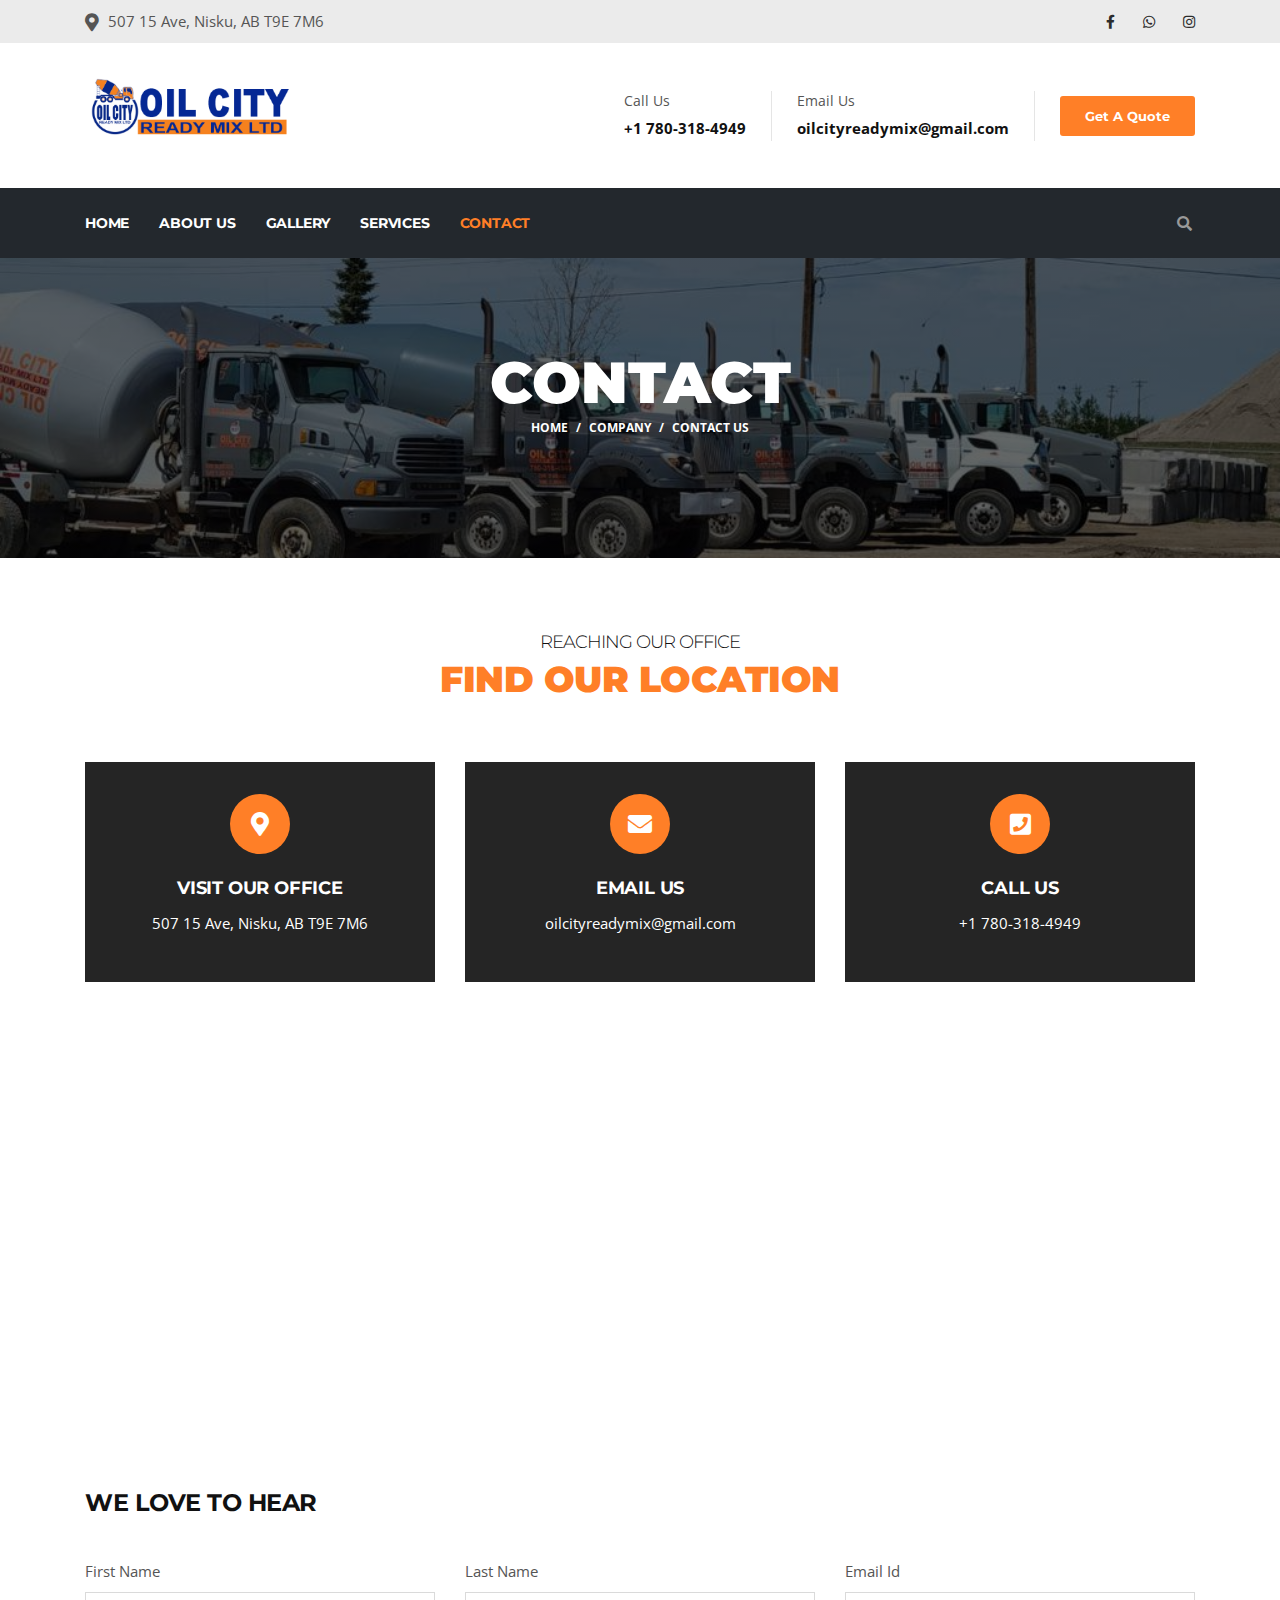
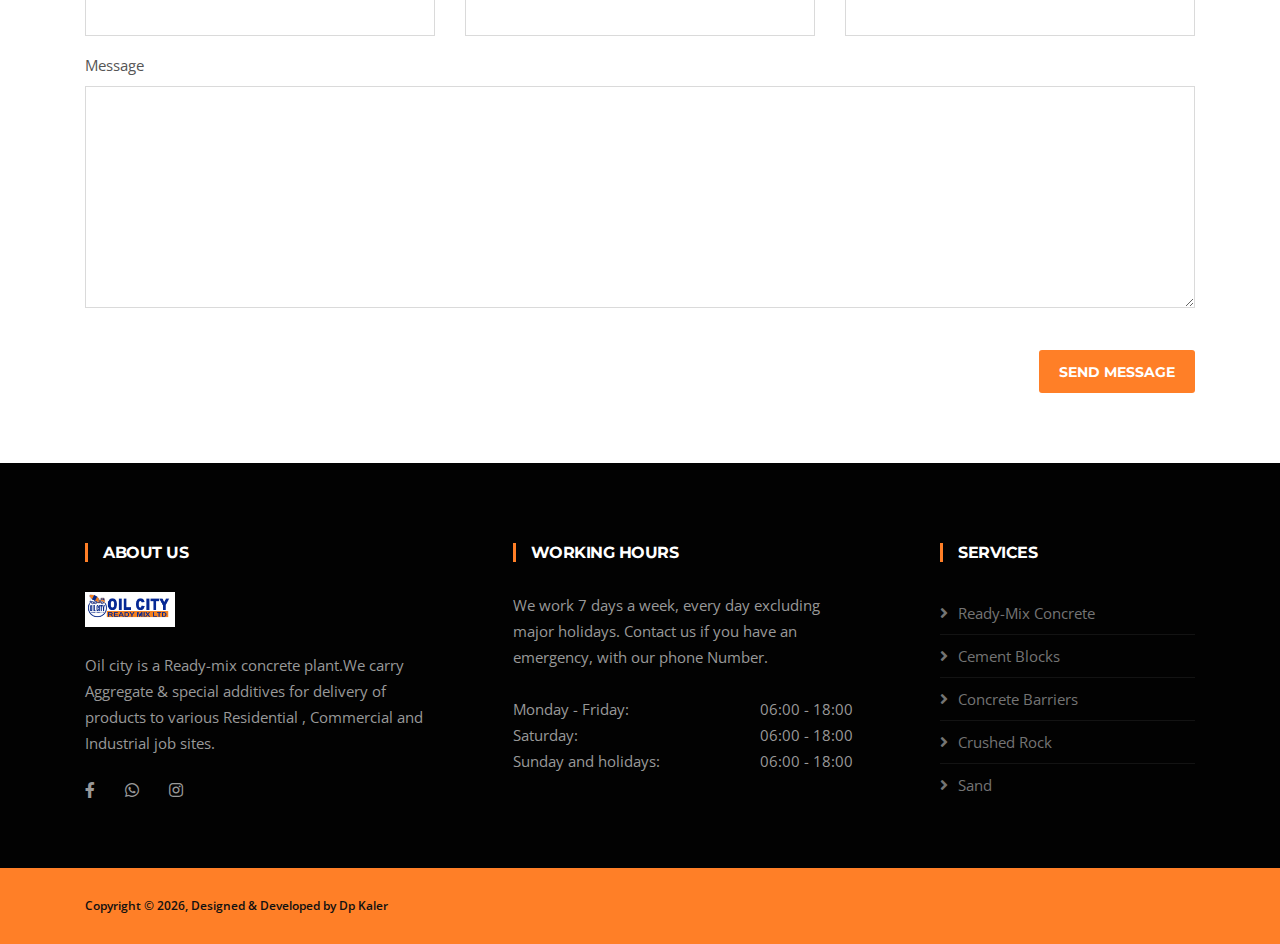
<file: contact.html>
<!DOCTYPE html>
<html lang="en">

<head>

  <!-- Basic Page Needs
================================================== -->
  <meta charset="utf-8">
  <title>Oil City - Ready Mix Ltd</title>

  <!-- Mobile Specific Metas
================================================== -->
  <meta http-equiv="X-UA-Compatible" content="IE=edge">
  <meta name="description" content="Construction Html5 Template">
  <meta name="viewport" content="width=device-width, initial-scale=1.0, maximum-scale=5.0">

  <!-- Favicon
================================================== -->
  <link rel="icon" type="image/png" href="images/favicon.png">

  <!-- CSS
================================================== -->
  <!-- Bootstrap -->
  <link rel="stylesheet" href="plugins/bootstrap/bootstrap.min.css">
  <!-- FontAwesome -->
  <link rel="stylesheet" href="plugins/fontawesome/css/all.min.css">
  <!-- Animation -->
  <link rel="stylesheet" href="plugins/animate-css/animate.css">
  <!-- slick Carousel -->
  <link rel="stylesheet" href="plugins/slick/slick.css">
  <link rel="stylesheet" href="plugins/slick/slick-theme.css">
  <!-- Colorbox -->
  <link rel="stylesheet" href="plugins/colorbox/colorbox.css">
  <!-- Template styles-->
  <link rel="stylesheet" href="css/style.css">

</head>

<body>
  <div class="body-inner">

    <div id="top-bar" class="top-bar">
      <div class="container">
        <div class="row">
          <div class="col-lg-8 col-md-8">
            <ul class="top-info text-center text-md-left">
              <li><i class="fas fa-map-marker-alt"></i>
                <p class="info-text">507 15 Ave, Nisku, AB T9E 7M6</p>
              </li>
            </ul>
          </div>
          <!--/ Top info end -->

          <div class="col-lg-4 col-md-4 top-social text-center text-md-right">
            <ul class="list-unstyled">
              <li>
                <a title="Facebook" target="_blank" href="https://www.facebook.com/Oil-City-Ready-Mix-Ltd-101656518769703">
                  <span class="social-icon"><i class="fab fa-facebook-f"></i></span>
                </a>
                <a title="WhatsApp" href="https://api.whatsapp.com/send?phone=7803184949" method="get" target="_blank">
                  <span class="social-icon"><i class="fab fa-whatsapp"></i></i></span>
                </a>
                <a title="Instagram" target="_blank" href="https://instagram.com/themefisher.com">
                  <span class="social-icon"><i class="fab fa-instagram"></i></span>
                </a>

              </li>
            </ul>
          </div>
          <!--/ Top social end -->
        </div>
        <!--/ Content row end -->
      </div>
      <!--/ Container end -->
    </div>
    <!--/ Topbar end -->
    <!-- Header start -->
    <header id="header" class="header-one">
      <div class="bg-white">
        <div class="container">
          <div class="logo-area">
            <div class="row align-items-center">
              <div class="logo col-lg-3 text-center text-lg-left mb-3 mb-md-5 mb-lg-0">
                <a class="d-block" href="index.html">
                  <img loading="lazy" src="images/logo.png" alt="Oil City">
                </a>
              </div><!-- logo end -->

              <div class="col-lg-9 header-right">
                <ul class="top-info-box">
                  <li>
                    <div class="info-box">
                      <div class="info-box-content">
                        <p class="info-box-title">Call Us</p>
                        <p class="info-box-subtitle">+1 780-318-4949</p>
                      </div>
                    </div>
                  </li>
                  <li>
                    <div class="info-box">
                      <div class="info-box-content">
                        <p class="info-box-title">Email Us</p>
                        <p class="info-box-subtitle">oilcityreadymix@gmail.com</p>
                      </div>
                    </div>
                  </li>
                 
                  <li class="header-get-a-quote">
                    <a class="btn btn-primary" href="contact.html">Get A Quote</a>
                  </li>
                </ul><!-- Ul end -->
              </div><!-- header right end -->
            </div><!-- logo area end -->

          </div><!-- Row end -->
        </div><!-- Container end -->
      </div>

      <div class="site-navigation">
        <div class="container">
          <div class="row">
            <div class="col-lg-12">
              <nav class="navbar navbar-expand-lg navbar-dark p-0">
                <button class="navbar-toggler" type="button" data-toggle="collapse" data-target=".navbar-collapse"
                  aria-controls="navbar-collapse" aria-expanded="false" aria-label="Toggle navigation">
                  <span class="navbar-toggler-icon"></span>
                </button>

                <div id="navbar-collapse" class="collapse navbar-collapse">
                  <ul class="nav navbar-nav mr-auto">
                    <li class="nav-item dropdown">
                      <a href="index.html" class="nav-link">Home</a>
                      <!-- <ul class="dropdown-menu" role="menu">
                            <li class="active"><a href="index.html">Home One</a></li>
                            <li><a href="index-2.html">Home Two</a></li>
                          </ul> -->
                    </li>

                    <li class="nav-item dropdown">
                      <a href="about.html" class="nav-link">About Us</a>
                     
                    </li>

                     <li class="nav-item dropdown">
                          <a href="projects.html" class="nav-link">GALLERY </a>
                          
                      </li> 

                    <li class="nav-item">
                      <a href="services.html" class="nav-link">Services</a>
                     

                    

                    <li class="nav-item active"><a class="nav-link" href="contact.html">Contact</a></li>
                  </ul>
                </div>
              </nav>
            </div>
            <!--/ Col end -->
          </div>
          <!--/ Row end -->

          <div class="nav-search">
            <span id="search"><i class="fa fa-search"></i></span>
          </div><!-- Search end -->

          <div class="search-block" style="display: none;">
            <label for="search-field" class="w-100 mb-0">
              <input type="text" class="form-control" id="search-field" placeholder="Type what you want and enter">
            </label>
            <span class="search-close">&times;</span>
          </div><!-- Site search end -->
        </div>
        <!--/ Container end -->

      </div>
      <!--/ Navigation end -->
    </header>
    <!--/ Header end -->
    <div id="banner-area" class="banner-area" style="background-image:linear-gradient(rgba(0,0,0,0.6),rgba(0,0,0,0.6)),url(images/banner/banner1.jpg)">
      <div class="banner-text">
        <div class="container">
          <div class="row">
            <div class="col-lg-12">
              <div class="banner-heading">
                <h1 class="banner-title">Contact</h1>
                <nav aria-label="breadcrumb">
                  <ol class="breadcrumb justify-content-center">
                    <li class="breadcrumb-item"><a href="#">Home</a></li>
                    <li class="breadcrumb-item"><a href="#">Company</a></li>
                    <li class="breadcrumb-item active" aria-current="page">Contact Us</li>
                  </ol>
                </nav>
              </div>
            </div><!-- Col end -->
          </div><!-- Row end -->
        </div><!-- Container end -->
      </div><!-- Banner text end -->
    </div><!-- Banner area end -->

    <section id="main-container" class="main-container">
      <div class="container">

        <div class="row text-center">
          <div class="col-12">
            <h2 class="section-title">Reaching our Office</h2>
            <h3 class="section-sub-title">Find Our Location</h3>
          </div>
        </div>
        <!--/ Title row end -->

        <div class="row">
          <div class="col-md-4">
            <div class="ts-service-box-bg text-center h-100">
              <span class="ts-service-icon icon-round">
                <i class="fas fa-map-marker-alt mr-0"></i>
              </span>
              <div class="ts-service-box-content">
                <h4>Visit Our Office</h4>
                <p>507 15 Ave, Nisku, AB T9E 7M6</p>
              </div>
            </div>
          </div><!-- Col 1 end -->

          <div class="col-md-4">
            <div class="ts-service-box-bg text-center h-100">
              <span class="ts-service-icon icon-round">
                <i class="fa fa-envelope mr-0"></i>
              </span>
              <div class="ts-service-box-content">
                <h4>Email Us</h4>
                <p>oilcityreadymix@gmail.com</p>
              </div>
            </div>
          </div><!-- Col 2 end -->

          <div class="col-md-4">
            <div class="ts-service-box-bg text-center h-100">
              <span class="ts-service-icon icon-round">
                <i class="fa fa-phone-square mr-0"></i>
              </span>
              <div class="ts-service-box-content">
                <h4>Call Us</h4>
                <p>+1 780-318-4949</p>
              </div>
            </div>
          </div><!-- Col 3 end -->

        </div><!-- 1st row end -->

        <div class="gap-60"></div>

        <div class="google-map">
          <iframe width="100%" height="400" frameborder="0" scrolling="no" marginheight="0" marginwidth="0" id="gmap_canvas" src="https://maps.google.com/maps?width=800&amp;height=400&amp;hl=en&amp;q=%20507%2015%20Ave%20Nisku,%20AB%20%20Canada+(Oil%20City%20Ready%20Mix)&amp;t=&amp;z=12&amp;ie=UTF8&amp;iwloc=B&amp;output=embed"></iframe><script type='text/javascript' src='https://embedmaps.com/google-maps-authorization/script.js?id=66cb55c9728f1adbfe70b30ba1f78612721b944a'></script>
        </div>

        <div class="gap-40"></div>

        <div class="row">
          <div class="col-md-12">
            <h3 class="column-title">We love to hear</h3>
            <!-- contact form works with formspree.io  -->
            <!-- contact form activation doc: https://docs.themefisher.com/constra/contact-form/ -->
            <form id="contact-form" name="submit-to-google-sheet">
              <div class="error-container"></div>
              <div class="row">
                <div class="col-md-4">
                  <div class="form-group">
                    <label>First Name</label>
                    <input class="form-control form-control-name" name="First Name" id="name" placeholder="" type="text"
                      required>
                  </div>
                </div>
                <div class="col-md-4">
                  <div class="form-group">
                    <label>Last Name</label>
                    <input class="form-control form-control-email" name="Last Name" id="lastname" placeholder="" type="text"
                      required>
                  </div>
                </div>
                <div class="col-md-4">
                  <div class="form-group">
                    <label>Email Id</label>
                    <input class="form-control form-control-subject" name="Email Id" id="email" placeholder="" type="email"
                      required>
                  </div>
                </div>
              </div>
              <div class="form-group">
                <label>Message</label>
                <textarea class="form-control form-control-message" name="Message" id="message" placeholder="" rows="10"
                  required></textarea>
              </div>
              <div class="text-right"><br>
                <button class="btn btn-primary solid blank" type="submit">Send Message</button>
              </div>
            </form>
          </div>

        </div><!-- Content row -->
      </div><!-- Conatiner end -->
    </section><!-- Main container end -->

    <footer id="footer" class="footer bg-overlay">
      <div class="footer-main">
        <div class="container">
          <div class="row justify-content-between">
            <div class="col-lg-4 col-md-6 footer-widget footer-about">
              <h3 class="widget-title">About Us</h3>
              <img loading="lazy" class="footer-logo" src="images/footer-logo.png" alt="Constra">
              <p>Oil city is a Ready-mix concrete plant.We carry Aggregate & special additives for delivery of products to
                various Residential ,
                Commercial and Industrial job sites.
              </p>
              <div class="footer-social">
                <ul>
                  <li><a href="https://facebook.com/themefisher" aria-label="Facebook"><i
                        class="fab fa-facebook-f"></i></a></li>
                  <li><a href="https://twitter.com/themefisher" aria-label="WhatsApp"><i class="fab fa-whatsapp"></i></a>
                  </li>
                  <li><a href="https://instagram.com/themefisher" aria-label="Instagram"><i
                        class="fab fa-instagram"></i></a></li>
    
                </ul>
              </div><!-- Footer social end -->
            </div><!-- Col end -->

            <div class="col-lg-4 col-md-6 footer-widget mt-5 mt-md-0">
              <h3 class="widget-title">Working Hours</h3>
              <div class="working-hours">
                We work 7 days a week, every day excluding major holidays. Contact us if you have an emergency, with our
                phone Number.
                <br><br> Monday - Friday: <span class="text-right">06:00 - 18:00 </span>
                <br> Saturday: <span class="text-right">06:00 - 18:00</span>
                <br> Sunday and holidays: <span class="text-right">06:00 - 18:00</span>
              </div>
            </div><!-- Col end -->

            <div class="col-lg-3 col-md-6 mt-5 mt-lg-0 footer-widget">
              <h3 class="widget-title">Services</h3>
              <ul class="list-arrow">
                <li><a href="index.html">Ready-Mix Concrete</a></li>
              <li><a href="contact.html">Cement Blocks</a></li>
              <li><a href="contact.html">Concrete Barriers</a></li>
              <li><a href="contact.html">Crushed Rock </a></li>
              <li><a href="contact.html">Sand</a></li>
              </ul>
            </div><!-- Col end -->
          </div><!-- Row end -->
        </div><!-- Container end -->
      </div><!-- Footer main end -->

      <div class="copyright">
        <div class="container">
          <div class="row align-items-center">
            <div class="col-md-12">
              <div class="copyright-info">
                <span>Copyright &copy; <script>
                    document.write(new Date().getFullYear())
                  </script>, Designed &amp; Developed by <a >Dp Kaler</a></span>
              </div>
            </div>

           

          <div id="back-to-top" data-spy="affix" data-offset-top="10" class="back-to-top position-fixed">
            <button class="btn btn-primary" title="Back to Top">
              <i class="fa fa-angle-double-up"></i>
            </button>
          </div>

        </div><!-- Container end -->
      </div><!-- Copyright end -->
    </footer><!-- Footer end -->


    <!-- Javascript Files
  ================================================== -->

    <!-- initialize jQuery Library -->
    <script src="plugins/jQuery/jquery.min.js"></script>
    <!-- Bootstrap jQuery -->
    <script src="plugins/bootstrap/bootstrap.min.js" defer></script>
    <!-- Slick Carousel -->
    <script src="plugins/slick/slick.min.js"></script>
    <script src="plugins/slick/slick-animation.min.js"></script>
    <!-- Color box -->
    <script src="plugins/colorbox/jquery.colorbox.js"></script>
    <!-- shuffle -->
    <script src="plugins/shuffle/shuffle.min.js" defer></script>

    <!-- Template custom -->
    <script src="js/script.js"></script>
    <script src="https://wzrd.in/standalone/formdata-polyfill"></script>
    <script src="https://wzrd.in/standalone/promise-polyfill@latest"></script>
    <script src="https://wzrd.in/standalone/whatwg-fetch@latest"></script>

    <script>
      const scriptURL = "https://script.google.com/macros/s/AKfycbyoZcL6lTU5dp2O6f3IMP7TWs7dS0IF6sJNHuiAhma7TRxDRiRAU3Z53adtHDnUBNOd/exec";
      const form = document.forms['submit-to-google-sheet']

      form.addEventListener('submit', e => {
        e.preventDefault()
        fetch(scriptURL, { method: 'POST', body: new FormData(form) })
          .then(response => {
            console.log('Success!', response);
            alert("Submitted your message")
          })
          .catch(error => console.error('Error!', error.message))
      })
    </script> 

  </div><!-- Body inner end -->
</body>

</html>
</file>
<file: plugins/colorbox/colorbox.css>
/*
    Colorbox Core Style:
    The following CSS is consistent between example themes and should not be altered.
*/
#colorbox, #cboxOverlay, #cboxWrapper{position:absolute; top:0; left:0; z-index:9999; overflow:hidden; -webkit-transform: translate3d(0,0,0);}
#cboxWrapper {max-width:none;}
#cboxOverlay{position:fixed; width:100%; height:100%;}
#cboxMiddleLeft, #cboxBottomLeft{clear:left;}
#cboxContent{position:relative;}
#cboxLoadedContent{overflow:auto; -webkit-overflow-scrolling: touch;}
#cboxTitle{margin:0;}
#cboxLoadingOverlay, #cboxLoadingGraphic{position:absolute; top:0; left:0; width:100%; height:100%;}
#cboxPrevious, #cboxNext, #cboxClose, #cboxSlideshow{cursor:pointer;}
.cboxPhoto{float:left; margin:auto; border:0; display:block; max-width:none; -ms-interpolation-mode:bicubic;}
.cboxIframe{width:100%; height:100%; display:block; border:0; padding:0; margin:0;}
#colorbox, #cboxContent, #cboxLoadedContent{box-sizing:content-box; -moz-box-sizing:content-box; -webkit-box-sizing:content-box;}

/* 
    User Style:
    Change the following styles to modify the appearance of Colorbox.  They are
    ordered & tabbed in a way that represents the nesting of the generated HTML.
*/
#cboxOverlay{background:#000; background: rgba(0,0,0,.9); opacity: 0.9; filter: alpha(opacity = 90);}
#colorbox{outline:0;}
#cboxContent{margin-top:20px;background:#000;}
.cboxIframe{background:#fff;}
#cboxError{padding:50px; border:1px solid #ccc;}
#cboxLoadedContent{border:0 solid #000; background:#fff;}
#cboxTitle{position:absolute; top:-20px; left:0; color:#ccc;}
#cboxCurrent{position:absolute; top:0; right:0px; color:#ccc;background-color: rgba(0,0,0,0.95); width: 100%;}
#cboxLoadingGraphic{background:url(../images/loading.gif) no-repeat center center;}

/* these elements are buttons, and may need to have additional styles reset to avoid unwanted base styles */
#cboxPrevious, #cboxNext, #cboxSlideshow, #cboxClose {border:0; padding:0; margin:0; overflow:visible; width:auto; background:none;}

/* avoid outlines on :active (mouseclick), but preserve outlines on :focus (tabbed navigating) */
#cboxPrevious:active, #cboxNext:active, #cboxSlideshow:active, #cboxClose:active {outline:0;}

#cboxSlideshow{position:absolute; top:-20px; right:90px; color:#fff;}
#cboxPrevious{position:absolute; top:50%; left:0; margin-top:-32px; background:url(controls.png) no-repeat top left; width:28px; height:65px; text-indent:-9999px;}
#cboxPrevious:hover{background-position:bottom left;}
#cboxNext{position:absolute; top:50%; right:0; margin-top:-32px; background:url(controls.png) no-repeat top right; width:28px; height:65px; text-indent:-9999px;}
#cboxNext:hover{background-position:bottom right;}
#cboxClose{position:absolute; top:5px; right:0; display:block; background:url(controls.png) no-repeat top center; width:38px; height:19px; text-indent:-9999px;}
#cboxClose:hover{background-position:bottom center;}
button:focus {outline: 0 !important}
</file>
